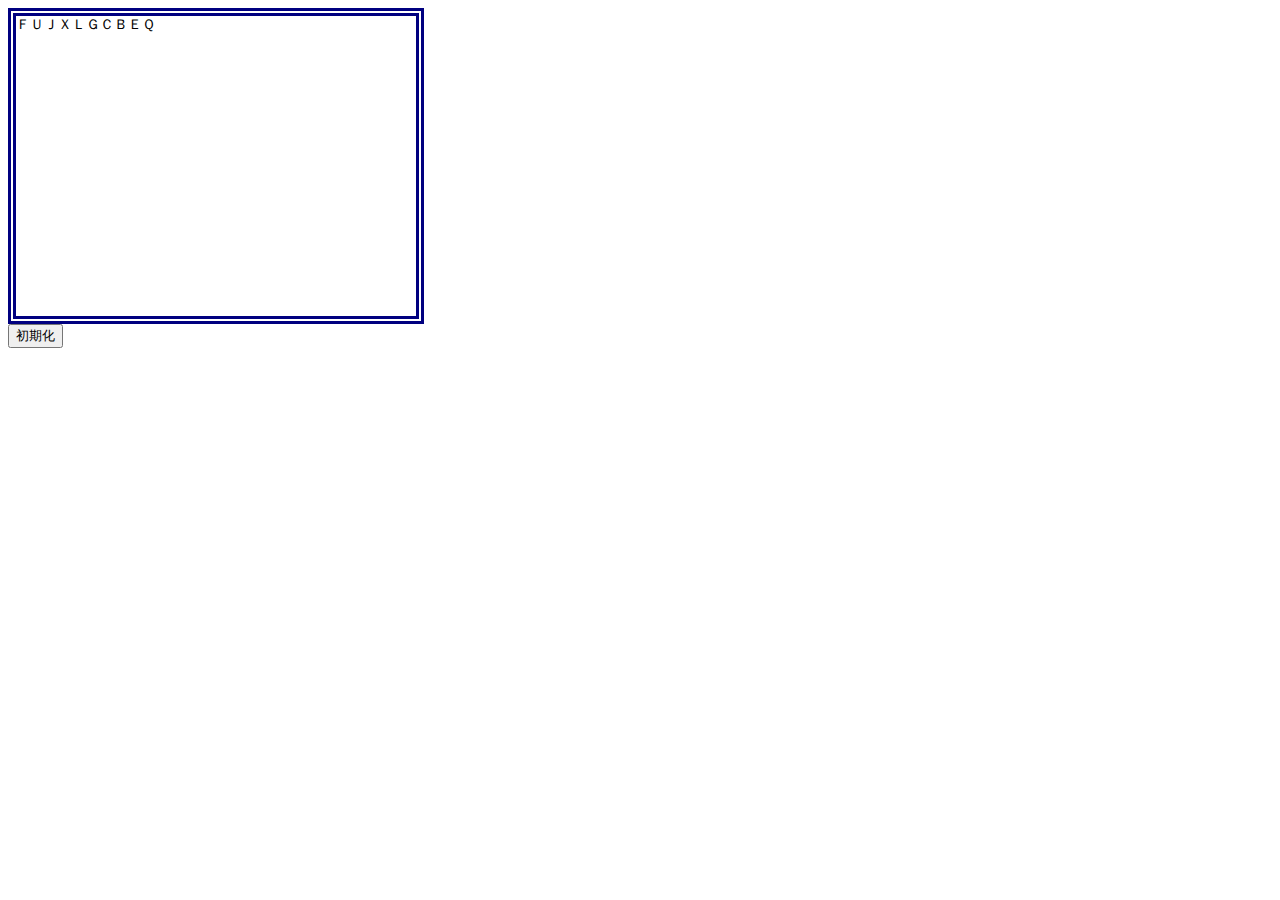
<file: js-typing/index.html>
<!DOCTYPE html>
<html lang=ja>
  <head>
    <meta http-equiv="Content-Type" content="text/html; charset=UTF-8" />
    <title>タイピング測定</title>
    <link href="./style.css" media="all" rel="stylesheet" type="text/css" />

    <script>
    
document.onkeydown = typeNum;  // キーを押したときに typeNum(); を呼び出し
    
//文字を格納する配列
var moji = new Array("Ａ","Ｂ","Ｃ","Ｄ","Ｅ","Ｆ","Ｇ","Ｈ","Ｉ",
                     "Ｊ","Ｋ","Ｌ","Ｍ","Ｎ","Ｏ","Ｐ","Ｑ","Ｒ",
                     "Ｓ","Ｔ","Ｕ","Ｖ","Ｗ","Ｘ","Ｙ","Ｚ");

//キーコードを格納する配列
var kcode = new Array(65,66,67,68,69,70,71,72,73,
		      74,75,76,77,78,79,80,81,82,
                      83,84,85,86,87,88,89,90);

//0〜25までの乱数を格納する配列
var rnd = new Array();

//グローバル変数群
var mondai = "";       //問題の文字列を格納
var cnt=0;             //何問目か格納
var typStart,typEnd;   //開始時と終了時の時刻を格納

function mkRansu() {
     for( var i = 0 ; i < 10 ; i++ ){
	rnd[i] = Math.floor( Math.random() * 26);
    }
}

function SetType() {
    // 問題文とカウントを初期化
    mondai = "";
    cnd = 0;

    // 乱数の作成
    mkRansu();

    // 問題文の作成 moji 要素をランダムに200文字繋げる
    for( var i = 0 ; i < 10 ; i++ ){
	mondai = mondai + moji[ rnd[i] ];
    }

    // 問題枠に表示する
    document.getElementById("waku").innerHTML = mondai;
}

function typeNum(evt){

    var kc; // キーコード格納変数

    if( document.all ){
	kc = event.keyCode;
    } else {
	kc = evt.which;
    }

    // 入力キーコードと、問題文キーコードを比較
    if ( kc == kcode[ rnd[cnt] ]){
	// キーコードが一致
	if ( cnt == 0 ){
	    typStart = new Date();
	}

	cnt++;

	// 全部入力したかの確認
	if ( cnt < 10 ){
	    // 問題文の先頭1文字を切り取り
	    mondai = mondai.substring(1, mondai.Length);
	    // 問題枠に表示
	    document.getElementById("waku").innerHTML = mondai;
	} else {
	    typEnd = new Date();
	    var keika = typEnd - typStart;
	    var sec = Math.floor( keika / 1000 );
	    var msec = keika % 1000 ;
	    var fin = "タイピング終了 時間："+sec+"秒"+msec;
	    document.getElementById("waku").innerHTML = fin;
	}
    }
}
  </script>
  </head>
  <body onload="SetType()" >
    <div id="waku"></div>
    <input type="button" value="初期化" onclick="SetType()">
  </body>
</html>
</file>
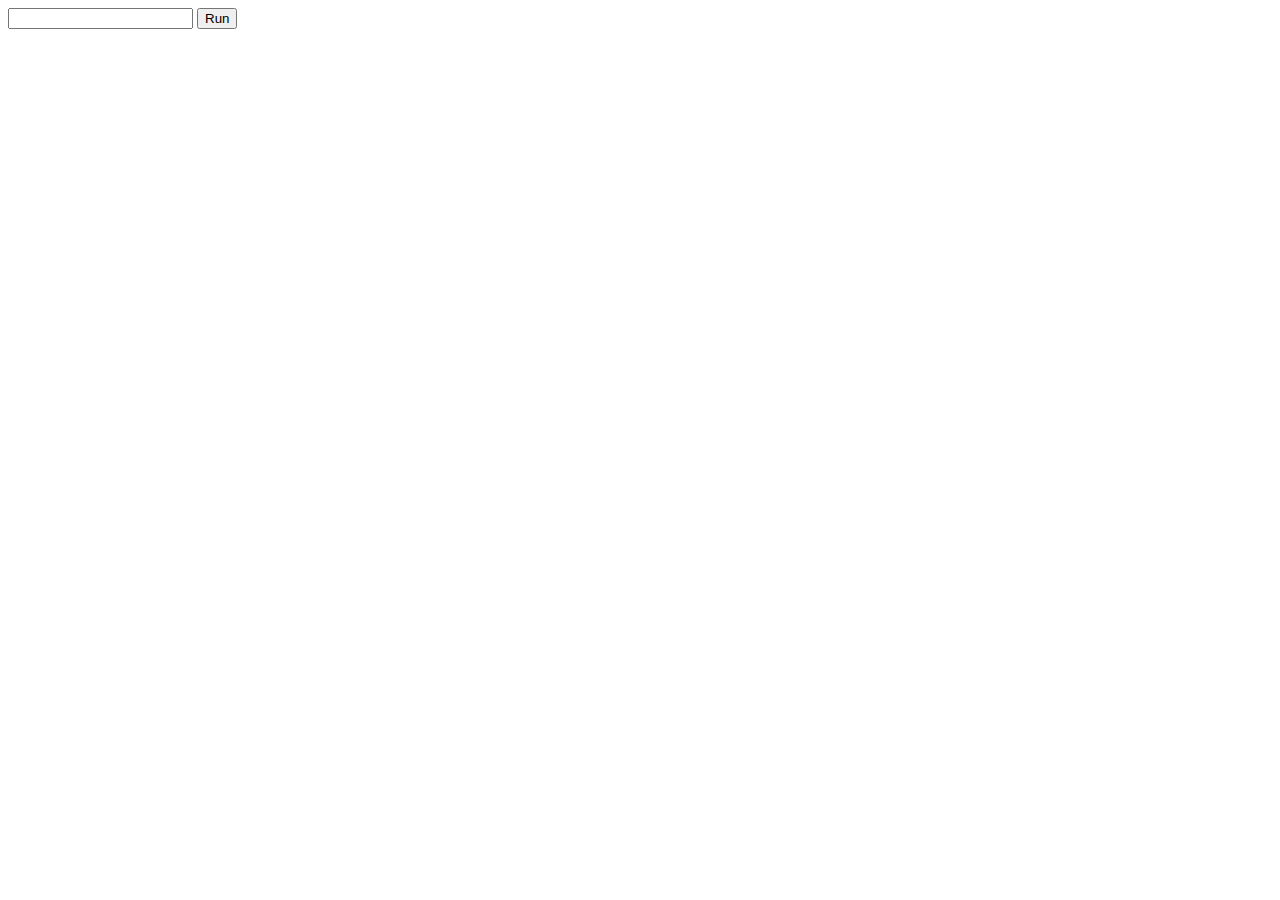
<file: timer/index.html>
<html>
  <head>

  </head>
  <body>
    <form id="timerform">
      <input type="textbox" id="timerbox1" />
      <input type="button" value="Run" onclick="timerbox();" />
    </form>

    <script type="text/javascript" language="javascript">
      function timerbox(){
        var timeout = document.forms.timerform.timerbox1.value;
        timeout = Number(timeout);
        setTimeout('mes()',timeout);
      }
      function mes(){
        alert("end time.\n");
      }
    </script>

  </body>
</html>
</file>
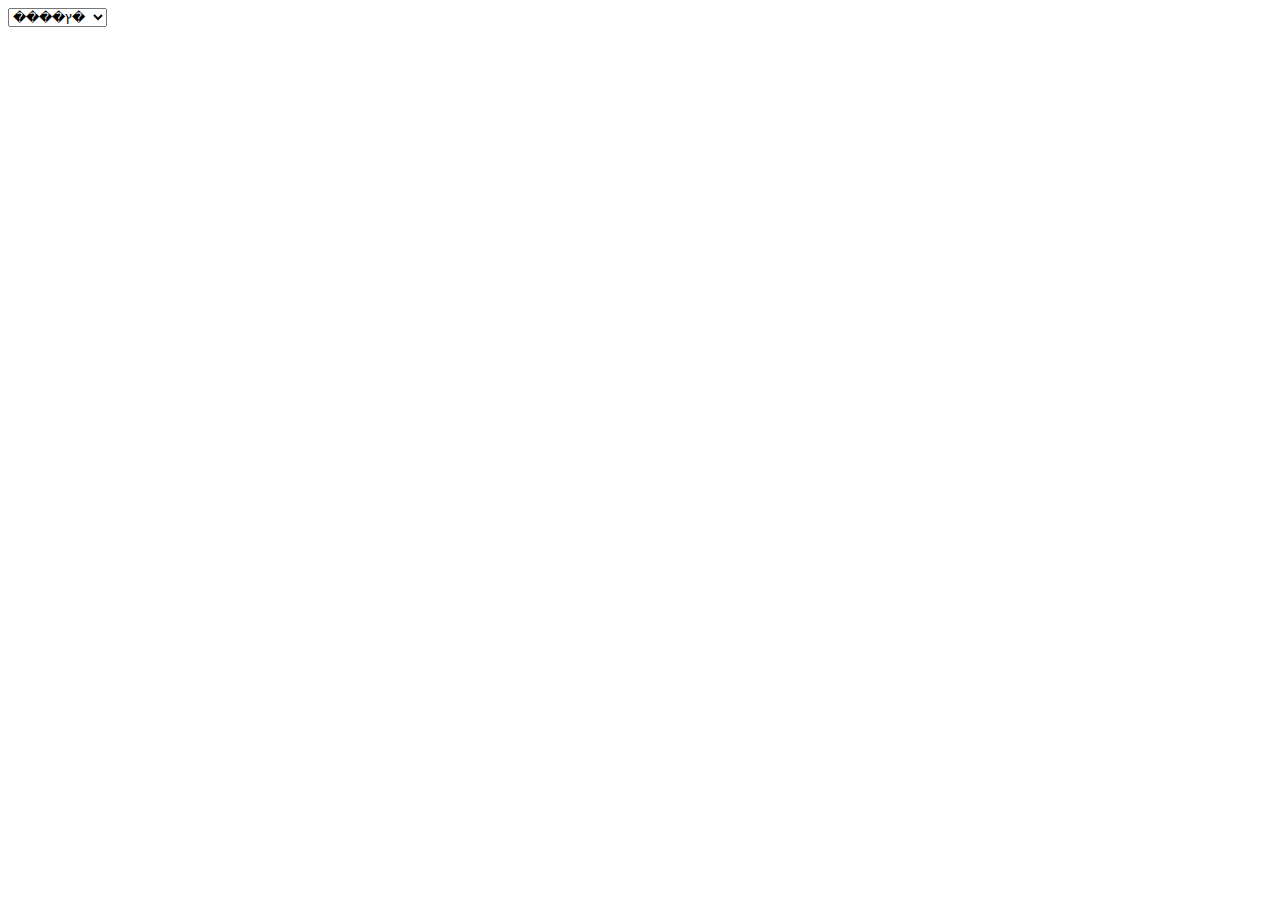
<file: timer/test.html>
<html>
  <head>	
  </head>
  <body>

    <select id="select">
      <option value="">����ץ�</option>
    </select>
    
    <script type="text/javascript">
      var select = document.getElementById('select');

      var selectBox = {
      'japan' : '����',
      'Amerika' : '����ꥫ',
      'UK' : '�����ꥹ',
      };

      for ( var i in selectBox ) {
        var option = document.createElement('option');
        option.setAttribute('value', i);
        option.innerHTML = selectBox[i];
        select.appendChild(option);
      }
    </script>
  </body>
</html>
</file>
<file: js-typing/style.css>
#waku { 
        border: 8px double navy;
        width: 400px;
        height: 300px;
        font-size: 14px;
        overflow: auto;
        }
</file>
